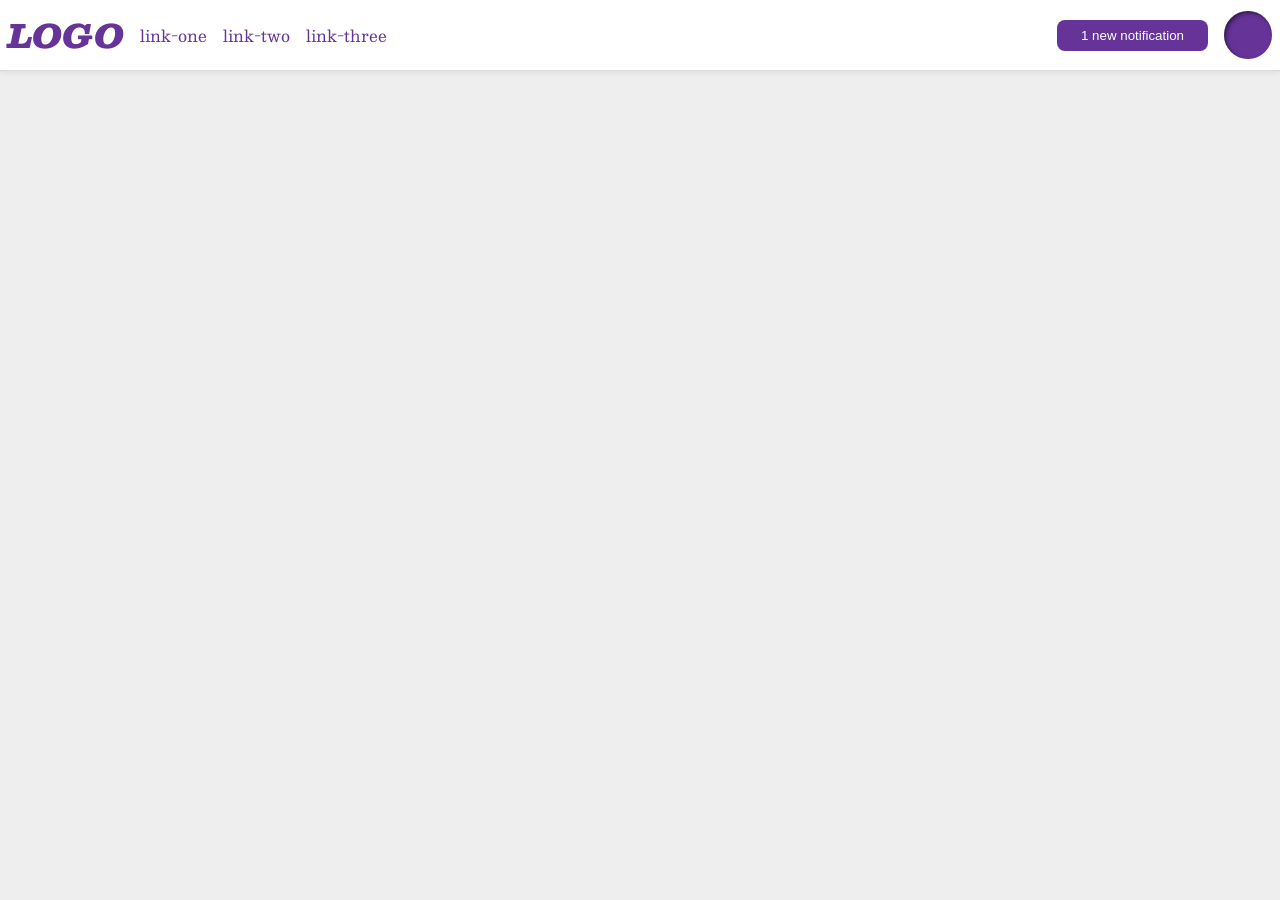
<file: foundations/flex/03-flex-header-2/index.html>
<!DOCTYPE html>
<html lang="en">
  <head>
    <meta charset="UTF-8">
    <meta http-equiv="X-UA-Compatible" content="IE=edge">
    <meta name="viewport" content="width=device-width, initial-scale=1.0">
    <title>Flex Header 2</title>
    <link rel="stylesheet" href="style.css">
  </head>
  <body>
    <div class="header">
      <div class="left">
        <div class="logo">
        LOGO
        </div>
        <ul class="links">
        <li><a href="https://google.com">link-one</a></li>
        <li><a href="https://google.com">link-two</a></li>
        <li><a href="https://google.com">link-three</a></li>
        </ul>
      </div>
      
      <div class="right">
        <button class="notifications">
        1 new notification
        </button>
        <div class="profile-image"></div>
      </div>
      
    </div>
  </body>
</html>
</file>
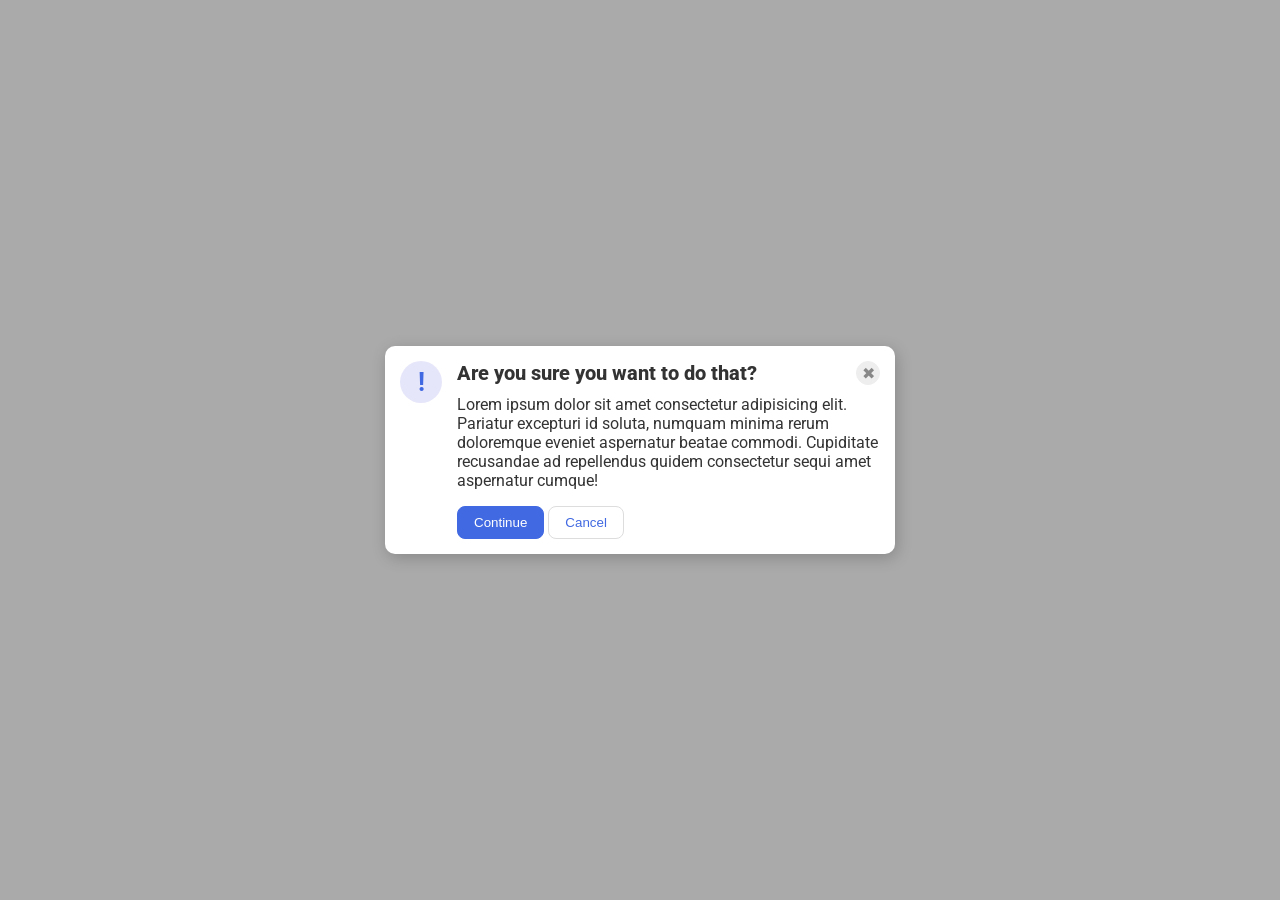
<file: foundations/flex/05-flex-modal/index.html>
<!DOCTYPE html>
<html lang="en">
  <head>
    <meta charset="UTF-8">
    <meta http-equiv="X-UA-Compatible" content="IE=edge">
    <meta name="viewport" content="width=device-width, initial-scale=1.0">
    <link rel="stylesheet" href="style.css">
    <title>Modal</title>
  </head>
  <body>
    <div class="modal">
      <div class="icon">!</div>

    <div class="container">
      <div class="header">Are you sure you want to do that?
      <button class="close-button">✖</button>
      </div>

      <div class="text">Lorem ipsum dolor sit amet consectetur adipisicing elit. 
        Pariatur excepturi id soluta, numquam minima rerum doloremque eveniet aspernatur 
        beatae commodi. Cupiditate recusandae ad repellendus quidem consectetur sequi 
        amet aspernatur cumque!
      </div>
      <button class="continue">Continue</button>
      <button class="cancel">Cancel</button>
    </div>
      
    </div>
  </body>
</html>
</file>
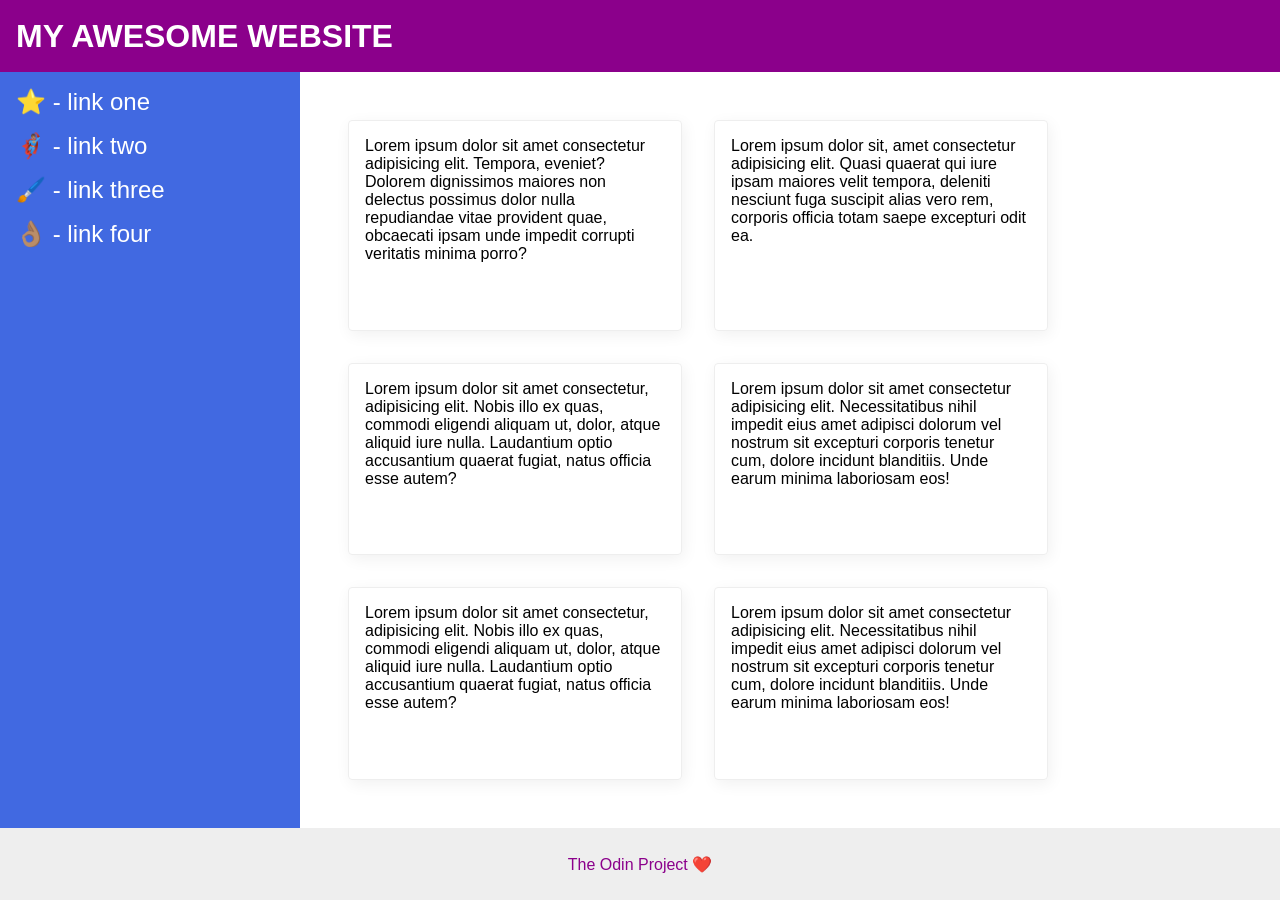
<file: foundations/flex/07-flex-layout-2/index.html>
<!DOCTYPE html>
<html lang="en">
  <head>
    <meta charset="UTF-8">
    <meta http-equiv="X-UA-Compatible" content="IE=edge">
    <meta name="viewport" content="width=device-width, initial-scale=1.0">
    <title>The Holy Grail</title>
    <link rel="stylesheet" href="style.css">
  </head>

  <body>

    <div class="header">
      MY AWESOME WEBSITE
    </div>
    
    <div class="center">
    <div class="sidebar">
      <ul>
        <li><a href="#">⭐ - link one</a></li>
        <li><a href="#">🦸🏽‍♂️ - link two</a></li>
        <li><a href="#">🖌️ - link three</a></li>
        <li><a href="#">👌🏽 - link four</a></li>
      </ul>
    </div>

    <div class="content">
      <div class="card">Lorem ipsum dolor sit amet consectetur adipisicing elit. Tempora, eveniet? Dolorem dignissimos maiores non delectus possimus dolor nulla repudiandae vitae provident quae, obcaecati ipsam unde impedit corrupti veritatis minima porro?</div>
      <div class="card">Lorem ipsum dolor sit, amet consectetur adipisicing elit. Quasi quaerat qui iure ipsam maiores velit tempora, deleniti nesciunt fuga suscipit alias vero rem, corporis officia totam saepe excepturi odit ea.</div>
      <div class="card">Lorem ipsum dolor sit amet consectetur, adipisicing elit. Nobis illo ex quas, commodi eligendi aliquam ut, dolor, atque aliquid iure nulla. Laudantium optio accusantium quaerat fugiat, natus officia esse autem?</div>
      <div class="card">Lorem ipsum dolor sit amet consectetur adipisicing elit. Necessitatibus nihil impedit eius amet adipisci dolorum vel nostrum sit excepturi corporis tenetur cum, dolore incidunt blanditiis. Unde earum minima laboriosam eos!</div>
      <div class="card">Lorem ipsum dolor sit amet consectetur, adipisicing elit. Nobis illo ex quas, commodi eligendi aliquam ut, dolor, atque aliquid iure nulla. Laudantium optio accusantium quaerat fugiat, natus officia esse autem?</div>
      <div class="card">Lorem ipsum dolor sit amet consectetur adipisicing elit. Necessitatibus nihil impedit eius amet adipisci dolorum vel nostrum sit excepturi corporis tenetur cum, dolore incidunt blanditiis. Unde earum minima laboriosam eos!</div>
    </div>
    </div>
    
    
    <div class="footer">
      The Odin Project ❤️
    </div>

  </body>
</html>
</file>
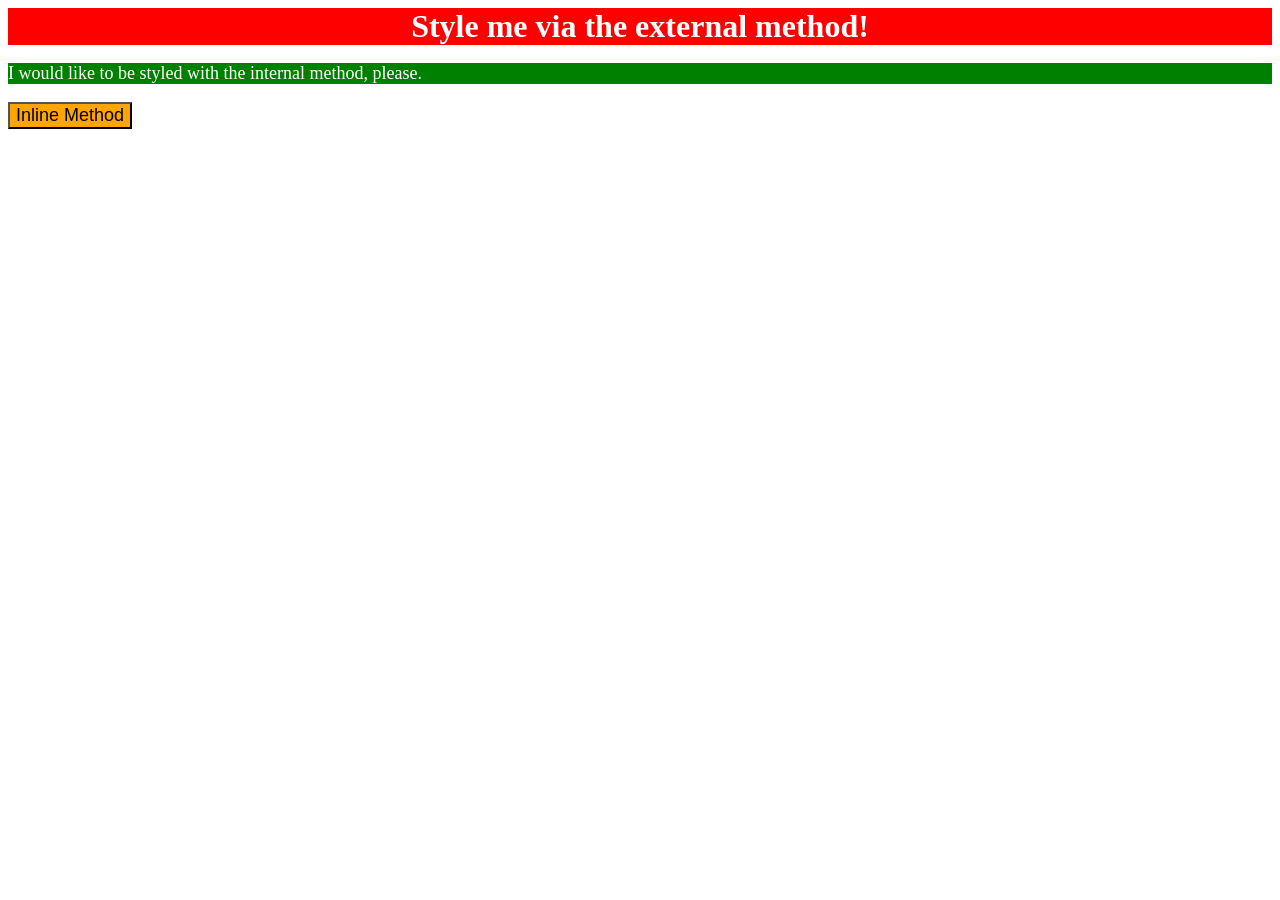
<file: foundations/intro-to-css/01-css-methods/index.html>
<!DOCTYPE html>
<html lang="en">
  <head>
    <meta charset="UTF-8">
    <meta http-equiv="X-UA-Compatible" content="IE=edge">
    <meta name="viewport" content="width=device-width, initial-scale=1.0">
    <title>Methods for Adding CSS</title>
    <link rel="stylesheet" href="styles.css">
    <style>
      p{
          background-color: green;
          color: white;
          font-size: 18px;
      }
    </style>
  </head>
  <body>
    <div>Style me via the external method!</div>
    <p>I would like to be styled with the internal method, please.</p>
    <button style="background-color: orange; font-size: 18px;">Inline Method</button>
  </body>
</html>
</file>
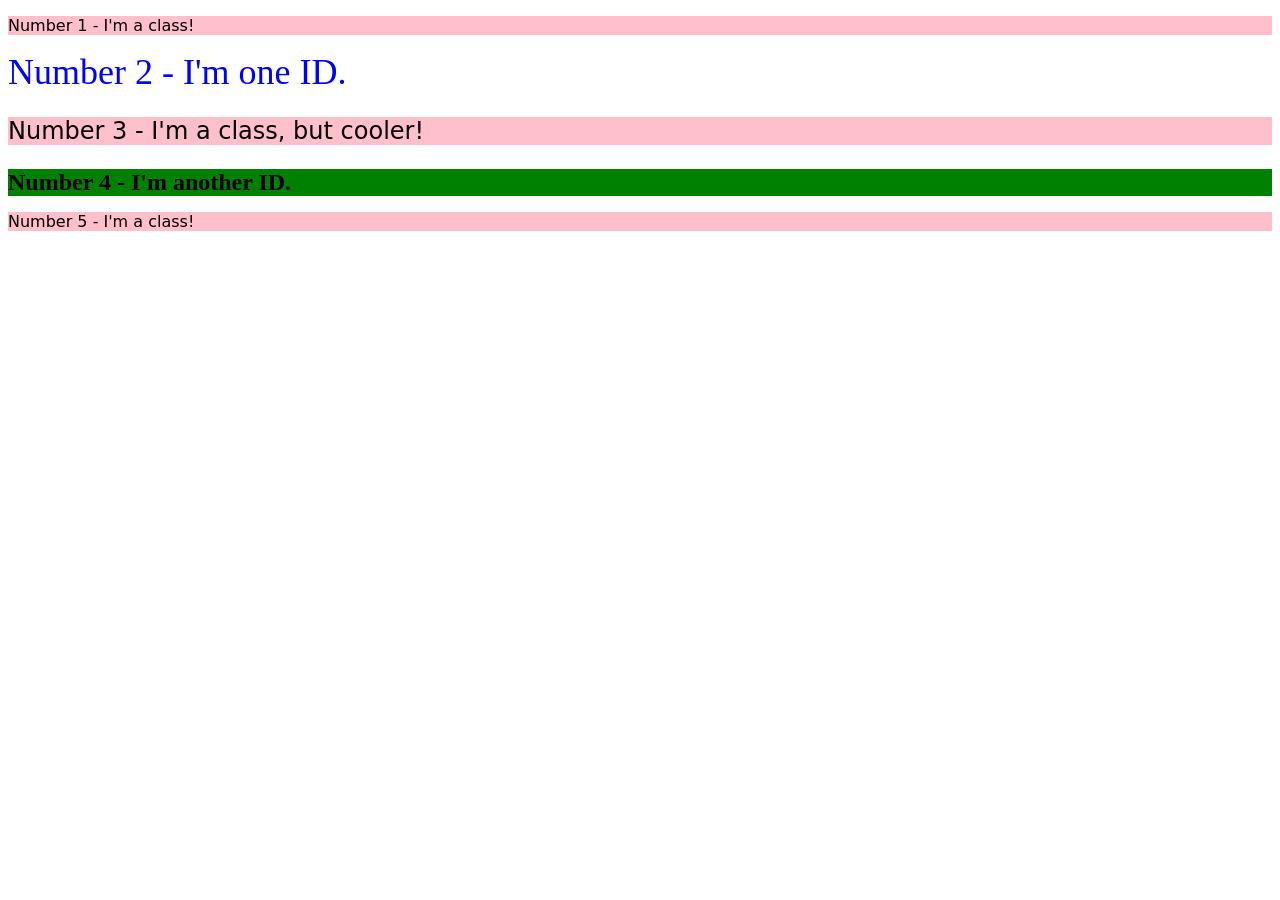
<file: foundations/intro-to-css/02-class-id-selectors/index.html>
<!DOCTYPE html>
<html lang="en">
  <head>
    <meta charset="UTF-8">
    <meta http-equiv="X-UA-Compatible" content="IE=edge">
    <meta name="viewport" content="width=device-width, initial-scale=1.0">
    <title>Class and ID Selectors</title>
    <link rel="stylesheet" href="style.css">
  </head>
  <body>
    <p class="odd-number">Number 1 - I'm a class!</p>
    <div id="two">Number 2 - I'm one ID.</div>
    <p class="odd-number multi">Number 3 - I'm a class, but cooler!</p>
    <div id="four">Number 4 - I'm another ID.</div>
    <p class="odd-number">Number 5 - I'm a class!</p>
  </body>
</html>
</file>
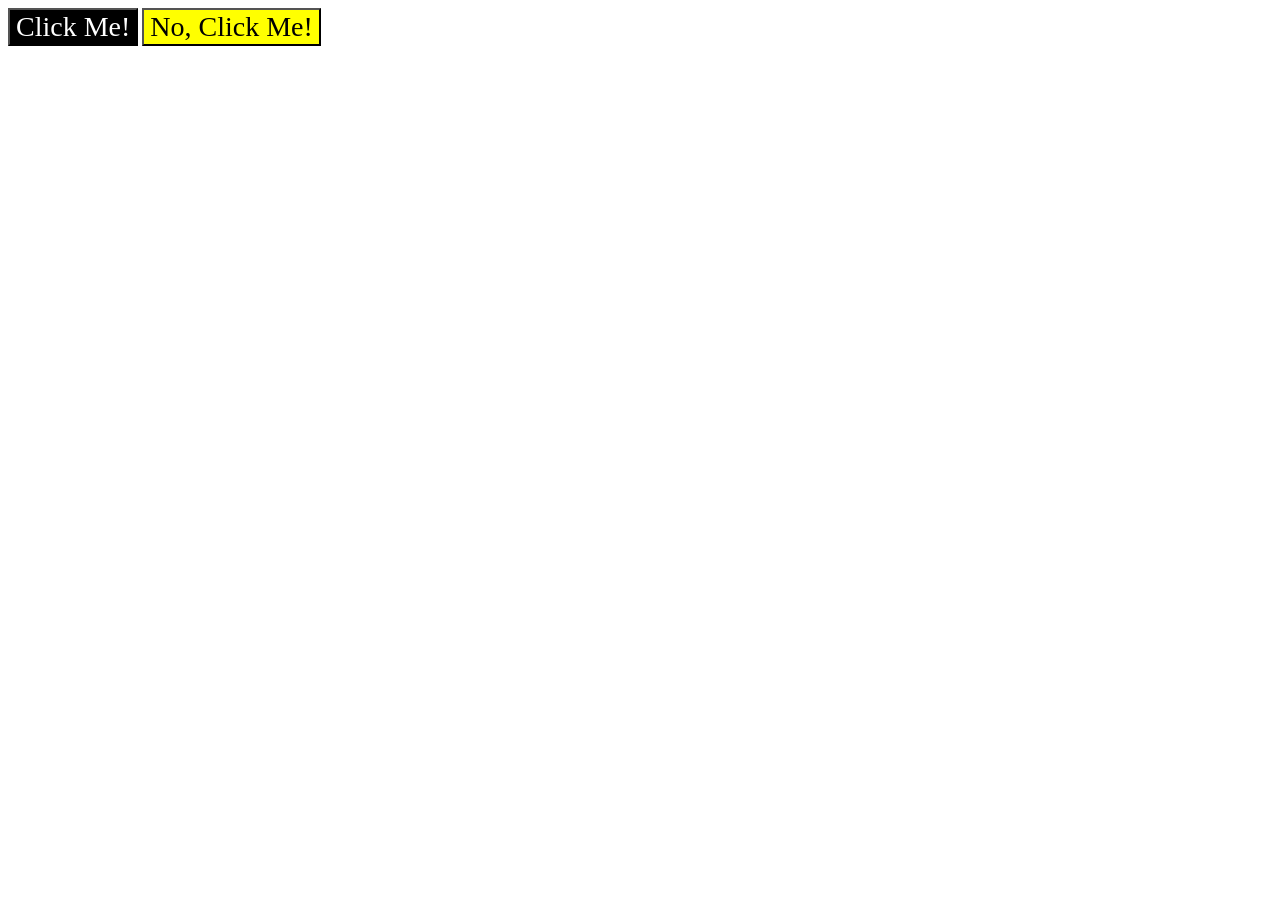
<file: foundations/intro-to-css/03-grouping-selectors/index.html>
<!DOCTYPE html>
<html lang="en">
  <head>
    <meta charset="UTF-8">
    <meta http-equiv="X-UA-Compatible" content="IE=edge">
    <meta name="viewport" content="width=device-width, initial-scale=1.0">
    <title>Grouping Selectors</title>
    <link rel="stylesheet" href="style.css">
  </head>
  <body>
    <button class="Click">Click Me!</button>
    <button class="not-click">No, Click Me!</button>
  </body>
</html>
</file>
<file: foundations/flex/03-flex-header-2/style.css>
/* this is some magical font-importing.  
you'll learn about it later. */
@import url('https://fonts.googleapis.com/css2?family=Besley:ital,wght@0,400;1,900&display=swap');

body {
  margin: 0;
  background: #eee;
  font-family: Besley, serif;
}

.header {
  background: white;
  border-bottom: 1px solid #ddd;
  box-shadow: 0 0 8px rgba(0,0,0,.1);
  display: flex;
  align-items: center;
  padding: 8px;
  justify-content: space-between;
}

.left {
  display: flex;
  align-items: center;
  gap: 16px;  
}

.right {
  display: flex;
  align-items: center;
  gap: 16px;  
}

.profile-image {
  background: rebeccapurple;
  box-shadow: inset 2px 2px 4px rgba(0,0,0,.5);
  border-radius: 50%;
  width: 48px;
  height: 48px;
}

.logo {
  color: rebeccapurple;
  font-size: 32px;
  font-weight: 900;
  font-style: italic;
}

button {
  border: none;
  border-radius: 8px;
  background: rebeccapurple;
  color: white;
  padding: 8px 24px;
}

a {
  /* this removes the line under our links */
  text-decoration: none;
  color: rebeccapurple;
}

ul {
  list-style-type: none;
  display: flex;
  margin: 0;
  padding: 0;
  gap: 16px;
}
</file>
<file: foundations/flex/05-flex-modal/style.css>
@import url('https://fonts.googleapis.com/css2?family=Roboto:wght@400;700&display=swap');

html, body {
  height: 100%;
}

body {
  font-family: Roboto, sans-serif;
  margin: 0;
  background: #aaa;
  color: #333;
  /* I'll give you this one for free lol */
  display: flex;
  align-items: center;
  justify-content: center;
}

.modal {
  background: white;
  width: 480px;
  border-radius: 10px;
  box-shadow: 2px 4px 16px rgba(0,0,0,.2);
  padding: 15px;
  display: flex;
  gap: 15px;
}

.header {
  display: flex;
  justify-content: space-between;
  align-items: center;
  font-size: 20px;
  font-weight: 800;
  margin-bottom: 10px;
}


.icon {
  color: royalblue;
  font-size: 26px;
  font-weight: 700;
  background: lavender;
  width: 42px;
  height: 42px;
  border-radius: 50%;
  display: flex;
  align-items: center;
  justify-content: center;
  flex-shrink: 0;
}

.close-button {
  background: #eee;
  border-radius: 50%;
  color: #888;
  font-weight: 400;
  font-size: 16px;
  height: 24px;
  width: 24px;
  display: flex;
  align-items: center;
  justify-content: center;
  border: 1px solid #eee;
  padding: 0;
}

button {
  cursor: pointer;
  padding: 8px 16px;
  border-radius: 8px;
}

button.continue {
  background: royalblue;
  border: 1px solid royalblue;
  color: white;
}

button.cancel {
  background: white;
  border: 1px solid #ddd;
  color: royalblue;
}

.text {
  margin-bottom: 16px;
}
</file>
<file: foundations/flex/07-flex-layout-2/style.css>
body {
  font-family: -apple-system, BlinkMacSystemFont, 'Segoe UI', Roboto, Oxygen, Ubuntu, Cantarell, 'Open Sans', 'Helvetica Neue', sans-serif;
  margin: 0;
  min-height: 100vh;
  display: flex;
  flex-direction: column;
}

.header {
  height: 72px;
  background: darkmagenta;
  color: white;
  display: flex;
  font-size: 32px;
  font-weight: 900;
  align-items: center;
  padding-left: 16px;
}

.footer {
  height: 72px;
  background: #eee;
  color: darkmagenta;
  display: flex;
  justify-content: center;
  align-items: center;
}

.sidebar {
  width: 300px;
  background: royalblue;
  box-sizing: border-box;
  padding: 16px;
  flex-shrink: 0;
}

.card {
  border: 1px solid #eee;
  box-shadow: 2px 4px 16px rgba(0,0,0,.06);
  border-radius: 4px;
  width: 300px;
  padding: 16px;
}

ul {
  list-style-type: none;  
  margin: 0;
  padding: 0;
}

a {
  text-decoration: none;
  color: white;
  font-size: 24px;
}

.content {
  display: flex;
  flex-wrap: wrap;
  padding: 48px;
  gap: 32px;
}

.center {
  display: flex;
  flex: 1;
}

li {
  margin-bottom: 16px;
}
</file>
<file: foundations/intro-to-css/01-css-methods/styles.css>
div {
  background-color: red;
  color: white;
  font-size: 32px;
  font-weight: bold;
  text-align: center;
}
</file>
<file: foundations/intro-to-css/02-class-id-selectors/style.css>
/* Add CSS Styling */
.odd-number {
    background-color: pink;
    font-family: Verdana, "DejaVu Sans", sans-serif;
}

.multi {
    font-size: 24px;
}

#two {
    color: blue;
    font-size: 36px;
}

#four {
    background-color: green;
    font-size: 24px;
    font-weight: bold;
}
</file>
<file: foundations/intro-to-css/03-grouping-selectors/style.css>
.Click {
background-color: black;
color: white;
}

.not-click {
background-color: yellow;
}

.Click, .not-click {
font-size: 28px;
font-family: 'Helvetiva', 'Times New Roman', 'sans-serif';
}
</file>
